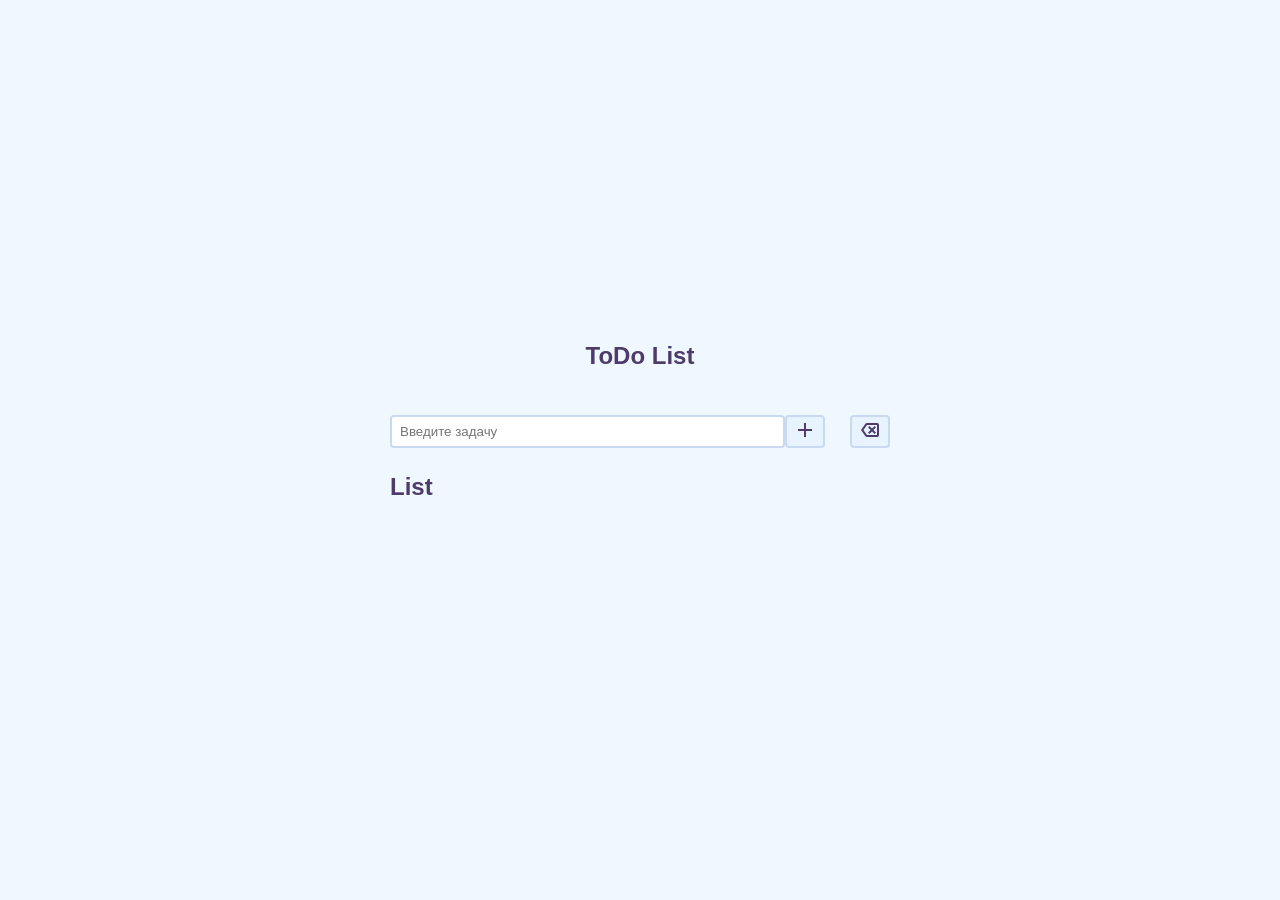
<file: index.html>
<!DOCTYPE html>
<html lang="en">
  <head>
    <meta charset="UTF-8" />
    <meta name="viewport" content="width=device-width, initial-scale=1.0" />
    <title>ToDo List</title>
    <link rel="stylesheet" href="./style.css" type="text/css" />
    <link
      rel="stylesheet"
      href="https://fonts.googleapis.com/css2?family=Material+Symbols+Outlined:opsz,wght,FILL,GRAD@20..48,100..700,0..1,-50..200"
    />
    <script src="./index.js" defer></script>
  </head>
  <body>
    <div id="root">
      <header>
        <h2>ToDo List</h2>
      </header>
      <div id="content">
        <div class="buttons-container">
          <div id="input-container">
            <input type="text" placeholder="Введите задачу" id="task-input" />
            <button id="add">
              <span class="material-symbols-outlined">add</span>
            </button>
          </div>
          <button id="clear">
            <span class="material-symbols-outlined">backspace</span>
          </button>
        </div>
        <h2>List</h2>
        <div id="list-container">
          <ol id="list"></ol>
        </div>
      </div>
    </div>
  </body>
</html>
</file>
<file: style.css>
:root {
  --color: #0177a9;
}

* {
  box-sizing: border-box;
  font-family: "Poppins", sans-serif;
}

html,
body {
  margin: 0;
  padding: 0;
  height: 100%;
}

h1,
h2,
h3,
h4,
h5,
h6,
p,
ul,
li {
  margin: 0;
  padding: 0;
}

#root {
  display: flex;
  flex-direction: column;
  justify-content: center;
  align-items: center;
  gap: 40px;
  background-color: aliceblue;
  padding: 75px 55px 75px;
  width: 100%;
  height: 100%;
  overflow: auto;
  color: rgb(78, 58, 107);
  font-family: "Courier New", Courier, monospace;
  gap: 10px;
}

header {
  margin-bottom: 35px;
}

#content {
  gap: 25px;
  display: flex;
  flex-direction: column;
  max-width: 500px;
  width: 100%;
}

#input-container {
  display: flex;
  flex-direction: row;
  flex-grow: 1;
}

#input-container input {
  border: 2px solid rgb(202, 217, 242);
  outline: none;
  padding: 0 8px;
  border-radius: 4px;
  flex-grow: 1;
}

.buttons-container {
  display: flex;
  gap: 25px;
  justify-content: space-between;
}

button {
  border: 2px solid rgb(202, 217, 242);
  background-color: rgb(231, 244, 255);
  color: rgb(78, 58, 107);
  border-radius: 4px;
  cursor: pointer;
}

button:hover{
	background-color: rgb(228, 237, 246);
	color: rgb(6, 6, 6);
}

button.delete {
  color: rgb(253, 123, 225);
}

#list-container {
  display: flex;
  flex-direction: column;
  gap: 15px;
}

.item {
	display: flex;
	justify-content: space-between;
	align-items: center;
}
</file>
